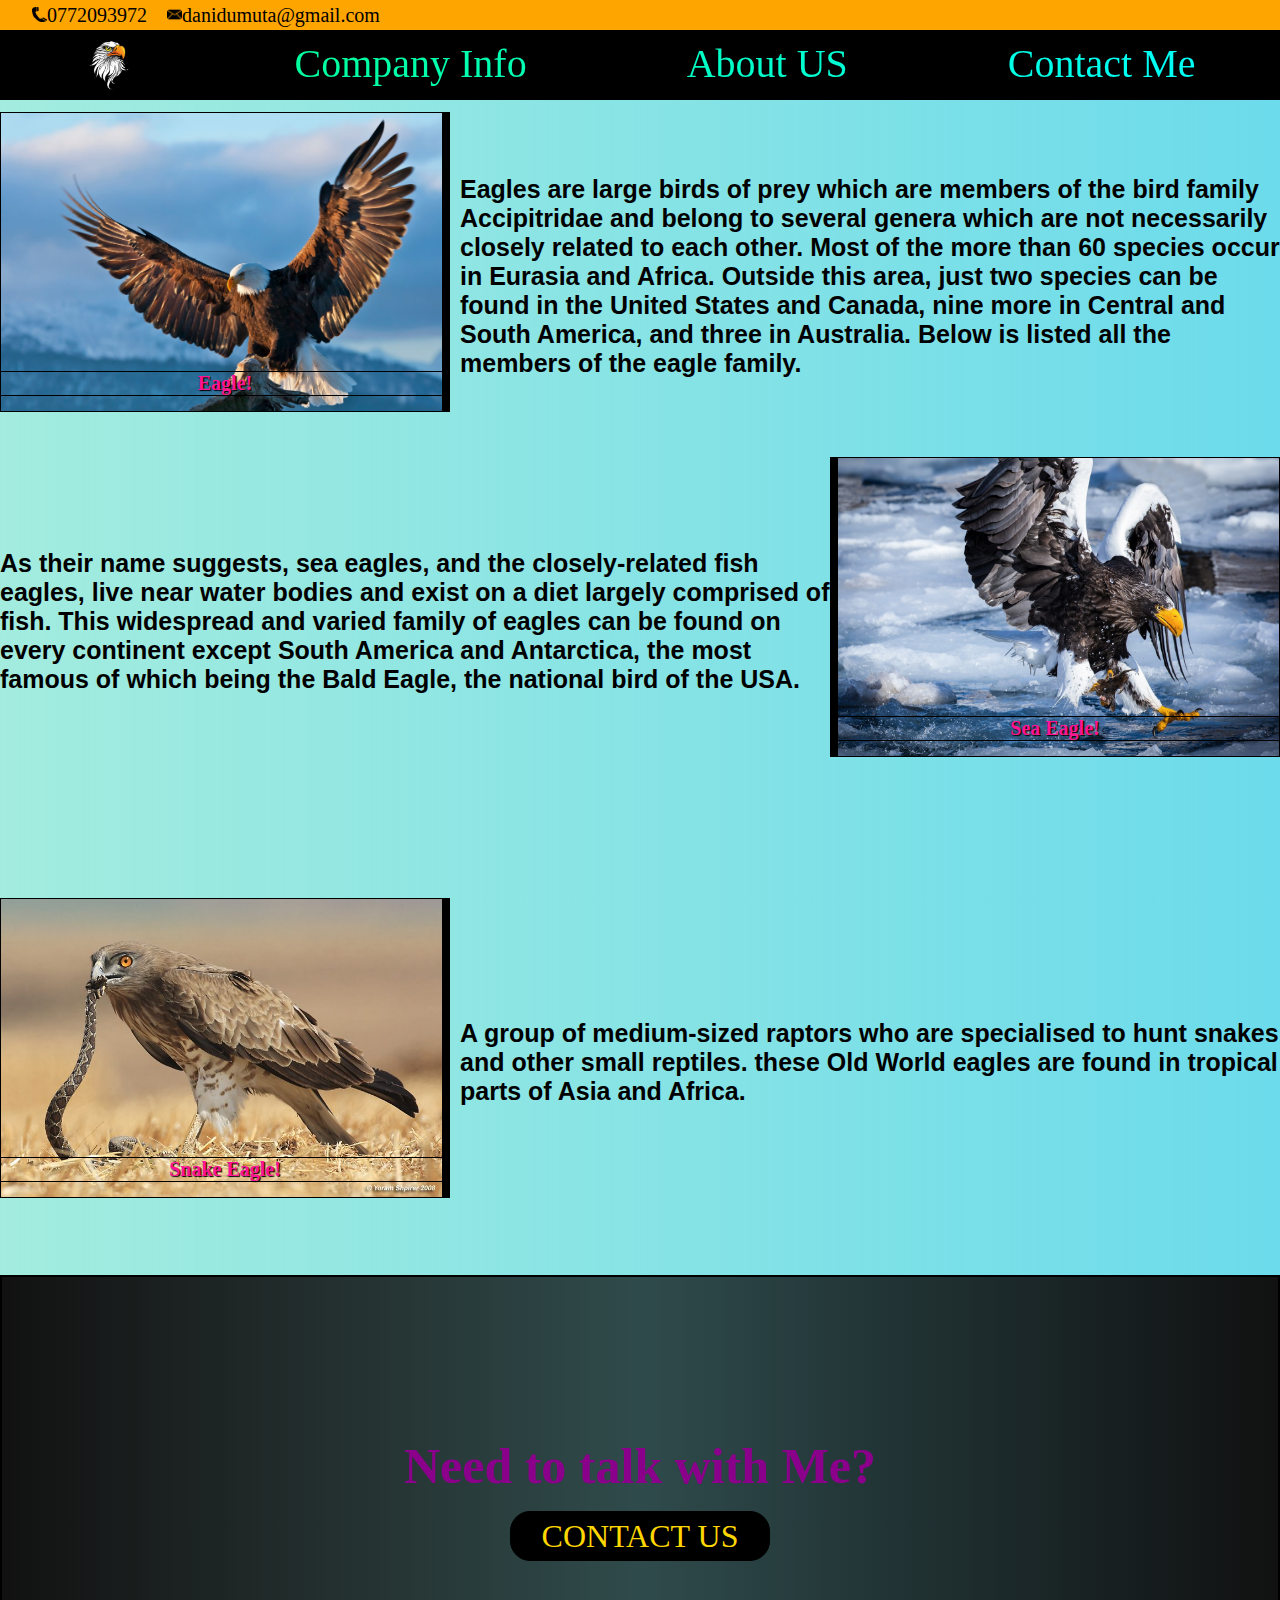
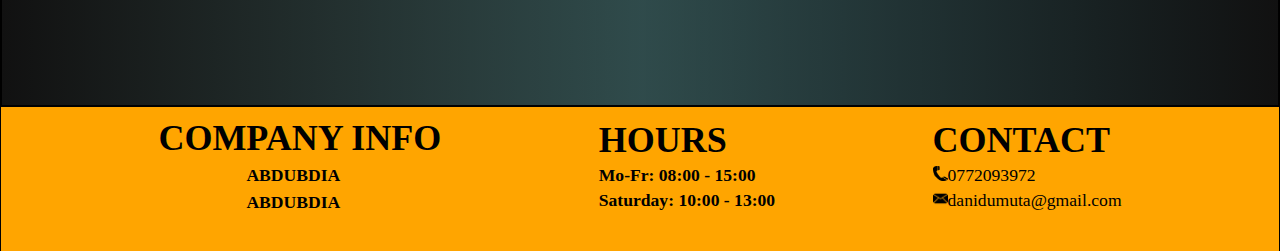
<file: index.html>
<!DOCTYPE html>
<html lang="en">
<head>
    <meta name="author" content="Dan Dumuta">
    <meta charset="UTF-8">
    <meta http-equiv="X-UA-Compatible" content="IE=edge">
    <meta name="viewport" content="width=device-width, initial-scale=1.0">
    <link rel="stylesheet" href="style.css" type="text/css">
    <title>Nature</title>
</head>
<body>

<header>
    <div class="top">
        <a href="tel:+400772093972"><img src="/phone.png" alt="" width="15" height="15">0772093972</a>
        <a href="mailto:danidumuta@gmail.com"><img src="/mail.png" alt="" width="15" height="15">danidumuta@gmail.com</a>
    </div>
    
    <div class="info">     
            <nav>
                <div class="inf">
                    <a href="#contus">Contact Me</a>
                    <a href="http://127.0.0.1:5500/aboutme.html">About US</a>
                    <a href="#inf">Company Info</a>
                    <figure>
                        <img src="/eagle.png" alt="" width="50" height="50"> 
                    </figure>
                </div>  
            </nav>     
    </div>
</header>

    <main>
        <div class="first" id="up">
            <div class="eagle1">
                <figure>
                    <img src="/eagle1.jpg" alt="" height="300">
                    <h4 class="text">Eagle!</h4>
                </figure>
            </div>
            <h1>Eagles are large birds of prey which are members of the bird family Accipitridae 
                and belong to several genera which are not necessarily closely related to each other. 
                Most of the more than 60 species occur in Eurasia and Africa. Outside this area, 
                just two species can be found in the United States and Canada, nine more in Central
                and South America, and three in Australia. Below is listed all the members of the eagle family.
            </h1>
        </div>

        <div class="second">
            <div class="seaeagle">
                <img src="/sea.jpg" alt="" height="300">
                <h4 class="text">Sea Eagle!</h4>
            </div>
            <h1>As their name suggests, sea eagles, and the closely-related fish eagles, live near water bodies
                and exist on a diet largely comprised of fish. This widespread and varied family of eagles can
                be found on every continent except South America and Antarctica, the most famous of which being
                the Bald Eagle, the national bird of the USA.
            </h1>
        </div>

        <div class="third">
            <div class="snakeagle">
                <img src="/snake.jpg" alt="" height="300">
                <h4 class="text">Snake Eagle!</h4>
            </div>
            <h1>A group of medium-sized raptors who are specialised to hunt snakes and other small reptiles.  
                these Old World eagles are found in tropical parts of Asia and Africa.
            </h1>
        </div>

        <div class="bottom">
            <h2>Need to talk with Me?</h2>
        
        <nav>
            <div id="contus" class="button">
                <a href="http://127.0.0.1:5500/contact.html">CONTACT US</a>
            </div>
        </nav>
        </div>
        <!-- <div class="up">
            <a class="up-button" href="#up">Up</a>
        </div> -->
    </main>
    
    <footer class="down">
        <div id="inf" class="foot">
            <div class="cinfo">
                <h2>COMPANY INFO</h2>
                <h3>ABDUBDIA</h3>
                <h3>ABDUBDIA</h3>
            </div>
            <div class="hours">
                <h2>HOURS</h2>
                <h3>Mo-Fr: 08:00 - 15:00</h3>
                <h3>Saturday: 10:00 - 13:00</h3>

            </div>
            <div class="cont">
                <h2>CONTACT</h2>
                <a href="tel:+400772093972"><img src="/phone.png" alt="" width="15" height="15">0772093972</a>
                <a href="mailto:danidumuta@gmail.com"><img src="/mail.png" alt="" width="15" height="15">danidumuta@gmail.com</a>
            </div>
        
        </div>
    </footer>
</body>
</html>
</file>
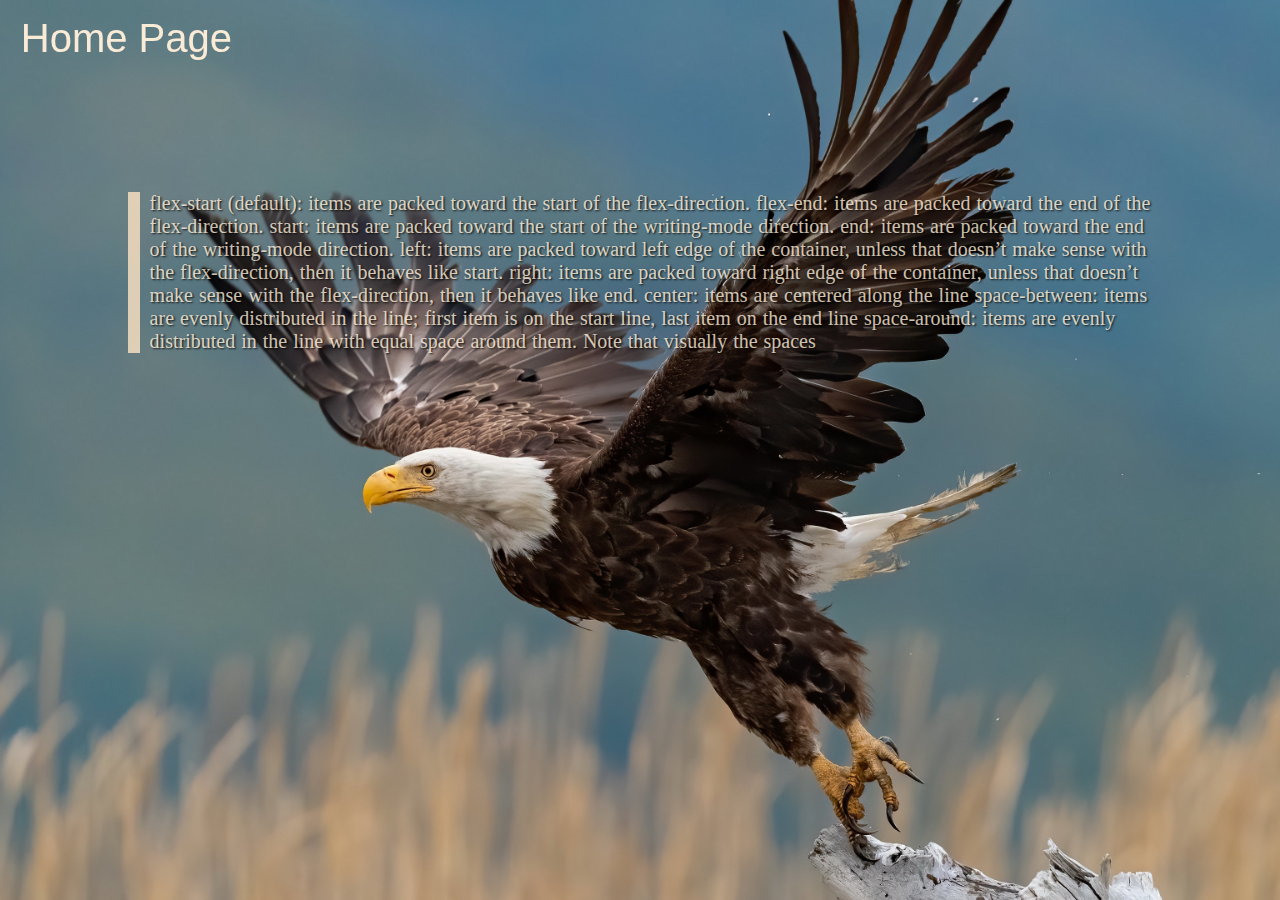
<file: aboutme.html>
<!DOCTYPE html>
<html lang="en">
<head>
    <meta name="author" content="Dan Dumuta">
    <meta charset="UTF-8">
    <meta http-equiv="X-UA-Compatible" content="IE=edge">
    <meta name="viewport" content="width=device-width, initial-scale=1.0">
    <link rel="stylesheet" href="about.css" type="text/css">
    <title>About US</title>
</head>
<body>
    <nav>
        <div class="home">
            <a href="http://127.0.0.1:5500/index.html">Home Page</a>
        </div>
    </nav>
<main>
    <div class="text">
        <p>flex-start (default): items are packed toward the start of the flex-direction.
            flex-end: items are packed toward the end of the flex-direction.
            start: items are packed toward the start of the writing-mode direction.
            end: items are packed toward the end of the writing-mode direction.
            left: items are packed toward left edge of the container, unless that doesn’t make sense with the flex-direction, then it behaves like start.
            right: items are packed toward right edge of the container, unless that doesn’t make sense with the flex-direction, then it behaves like end.
            center: items are centered along the line
            space-between: items are evenly distributed in the line; first item is on the start line, last item on the end line
            space-around: items are evenly distributed in the line with equal space around them. Note that visually the spaces</p>
    </div>
</main>
</body>
</html>
</file>
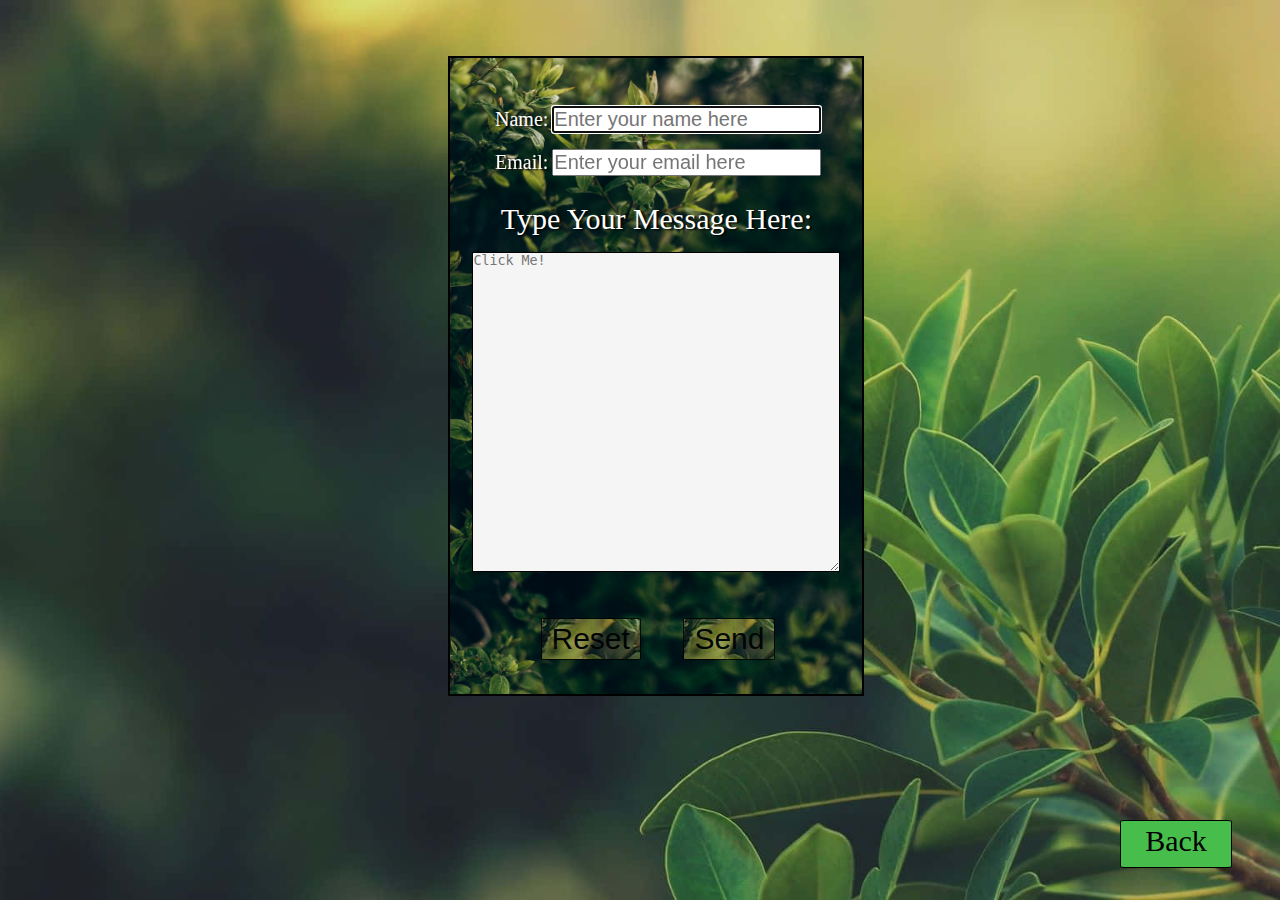
<file: contact.html>
<!DOCTYPE html>
<html lang="en">
<head>
    <meta name="author" content="Dan Dumuta">
    <meta charset="UTF-8">
    <meta http-equiv="X-UA-Compatible" content="IE=edge">
    <meta name="viewport" content="width=device-width, initial-scale=1.0">
    <link rel="stylesheet" href="contact.css" type="text/css">
    <title>Web Site</title>
</head>
<body>
    <header>
        <div class="home">
            <a href="http://127.0.0.1:5500/index.html">Back</a>
        </div>
    </header>
    <main>
        <div class="box">
            <form action="message">
                    <!-- <legend>Send Us A Message</legend> -->

                <div class="contact">
                <p>
                <label for="Name">Name:</label>
                <input type="text" name="firstName" id="Name" placeholder="Enter your name here"
                    autocomplete="on" required autofocus>
                </p>
                <p>
                <label for="Email">Email:</label>
                <input type="text" name="Email" id="Email" placeholder="Enter your email here"
                    autocomplete="on" required>
                </p>
                </div>
                    
                <div class="message">
                <label id="message">Type Your Message Here:</label>
                <textarea name="message" id="message1" cols="50" rows="20"
                    placeholder="Click Me!"></textarea>
                </div>
                
                <div class="buttons">
                <button type="submit">Send</button>
                <button type="reset">Reset</button>
                </div>

            </form>
        </div>

    </main>
</body>
</html>
</file>
<file: style.css>
/* RESET */
* {
    margin: 0;
    padding: 0;
    box-sizing: border-box;
}

/*VARIABLES*/
:root {
    --FONT-S: 25px;
    --FONT: 'Lucida Sans', 'Lucida Sans Regular', 'Lucida Grande', 'Lucida Sans Unicode', Geneva, Verdana, sans-serif;
    --BORDER: 0.2px solid black;
    --BORDER-R: 8px solid black;
}

html {
    scroll-behavior: smooth;
    height: 100%;
    background-image: linear-gradient(to right,rgba(101, 223, 201,0.6),rgba(108, 219, 235,1));
}

.top {
    position: fixed;
    top: 0px;
    right: 0px;
    width: 100%;
    height: 30px;
    background-color: orange;
    display: flex;
    flex-direction: row;
    gap: 20px;
    justify-content: flex-start;
    padding-left: 2rem;
    z-index: 1;
}

.top a {
    color: black;
    text-decoration: none;
    font-size: 20px;
    padding-top: 4px;
}

.info {
    position: fixed;
    top: 30px;
    left: 0;
    width: 100%;
    white-space: nowrap;
    background-color: black;
    height: 70px;
    z-index: 1;
}

.inf {
    display: flex;
    flex-direction: row-reverse;
    justify-content: center;
    gap: 10rem;
    padding-top: 0.6rem;
    background: linear-gradient(to right, #00ff80,#00ffff);
    -webkit-background-clip: text;
    -webkit-text-fill-color: transparent;
    font-size: 40px;
}

h1{
    font-family: var(--FONT);
    display: flex;
    flex-direction: column;
    justify-content: center;
    font-size: var(--FONT-S);
    color: solid black;
}

/* First Image*/
.first {
    display: flex;
    gap: 10px;
    padding-top: 7rem;
}

.first img{
    width: 450px;
    border: var(--BORDER);
    border-right: var(--BORDER-R);
}

/* Second Image*/
.second {
    display: flex;
    padding-top: 1rem;
    flex-direction: row-reverse;
}

.second img{
    width: 450px;
    border: var(--BORDER);
    border-left: var(--BORDER-R);
}

/* Third Image*/
.third {
    display: flex;
    gap: 10px;
    padding-top: 7rem;
    padding-bottom: 3rem;
}

.third img{
    width: 450px;
    border: var(--BORDER);
    border-right: var(--BORDER-R);
}

/* Image Text*/
.text{
    position: relative;
    top: -45px;
    display: flex;
    justify-content: center;
    color:deeppink;
    font-size: 20px;
    border: 1.5px solid black;
    text-shadow: 1.3px 1px 1px black;
    width: 450px;
}

/*Bottom text*/

.bottom {
    padding-top: 10rem;
    display: flex;
    flex-direction: column;
    align-items: center;
    padding-bottom: 9rem;
    gap: 1rem;
    border: 2px solid black;
    background-image: linear-gradient(to right, rgb(17, 17, 17), rgba(10, 10, 10, 0.7), rgb(17, 17, 17));
}

.bottom h2 {
    color:darkmagenta;
    font-size: 50px;
}

/*Button*/
.button{
    height: 50px;
    width: 260px;
    background-color: black;
    border: 1px solid black;
    border-radius: 20px;
    display: flex;
    align-items: center;
    justify-content: center;
}

.button a{
    text-decoration: none;
    font-size: 32px;
    color: gold;
}

/*Footer*/
footer {
    background-color: orange;
    height: 9rem;
    border-left: 1px solid black;
    border-right: 1px solid black;
}
.foot {
    display: flex;
    flex-direction: row;
    justify-content: space-evenly;
    padding-top: 0.6rem;
    font-size: 1.5rem;
}

.cinfo {
    display: flex;
    flex-direction: column;
    justify-content: space-evenly;
    gap: 0.4rem;
}
.cinfo h3{
    font-size: 1.1rem;
    padding-left: 5.5rem;
}

.hours {
    display: flex;
    flex-direction: column;
    justify-content: space-evenly;
    gap: 0.1rem;
}
.hours h3{
    font-size: 1.1rem;
}

.cont {
    display: flex;
    flex-direction: column;
    justify-content: space-evenly;
    gap: 0.1rem;
}

.cont a{
    font-size: 1.1rem;
    text-decoration: none;
    color: black;
}

a:hover{
    color: azure;
    text-shadow: 1px 1px 2px black;
}

.info a:hover {
    text-shadow: none;
}

@media screen and (max-width: 1240px) {
    h1{
        font-size: 20px;
    }

    .inf {
        display: flex;
        flex-direction: row-reverse;
        justify-content: center;
        gap: 10rem;
        padding-top: 0.9rem;
        font-size: 30px; 
    }
    
    .top a {
        color: black;
        text-decoration: none;
        font-size: 18px;
        padding-top: 5px;
    }

    .text{
        position: relative;
        top: -45px;
        display: flex;
        justify-content: center;
        color:deeppink;
        font-size: 20px;
        border: 1.5px solid black;
        text-shadow: 1.3px 1px 1px black;
        width: 350px;
    }

    .first {
        display: flex;
        gap: 5px;
        padding-top: 7rem;
    }
    
    .first img{
        width: 350px;
        height: 250px;
        border: var(--BORDER);
        border-right: var(--BORDER-R);
    }
    .second {
        display: flex;
        gap: 5px;
        padding-top: 7rem;
    }
    
    .second img{
        width: 350px;
        height: 250px;
        border: var(--BORDER);
        border-right: var(--BORDER-R);
    }
    .third {
        display: flex;
        gap: 5px;
        padding-top: 7rem;
    }
    
    .third img{
        width: 350px;
        height: 250px;
        border: var(--BORDER);
        border-right: var(--BORDER-R);
    }

    footer{
        height: auto;
    }

    .down h3{
        font-size: 0.8rem;
        
    }
    .down a{
        font-size: 0.8rem;
    }
    .foot {
        font-size: 1rem;
    }

    .cinfo h3{
        padding-left: 3.5rem;
    }

    .button{
        height: 30px;
        width: 150px;
    }
    
    .button a{ 
        font-size: 17px;
    }

    .bottom h2 {
        font-size: 40px;
    }
}

.up {
    position: absolute;
    right: 6rem;
    bottom: -57rem;
    width: 0;
    height: 0;
    border-left: 30px solid transparent;
    border-right: 30px solid transparent;
    border-bottom: 60px solid aqua;
}


/*Up Button*/
/* .up a {
    text-decoration: none;
    color: white;
    font-size: 24px;
    text-transform:uppercase;
    position: absolute;
    left: -1rem;
    bottom: -3.5rem;
    text-shadow: 1px 1px 1px black;
}

.up a:hover {
    color:;
    text-shadow: 1px 1px 1px black;
} */
</file>
<file: about.css>
/* RESET */
* {
    margin: 0;
    padding: 0;
    box-sizing: border-box;
}

html {
    position: relative;
    background-image: url("about.jpg");
    background-color: antiquewhite;
    background-position: center;
    background-repeat: no-repeat;
    background-size: cover;
    height: 100%;
}

.home {
    position: fixed;
    left: 1.3rem;
    top: 1rem;
}

a{
    text-decoration: none;
    color: antiquewhite;
    font-size: 40px;
    font-family: Impact, Haettenschweiler, 'Arial Narrow Bold', sans-serif
}

a:hover {
    color: rgba(33, 204, 234, 1);
    text-shadow: 1.3px 2px 2px black;
}

.text{
    position: absolute;
    top: 12rem;
    left: 8rem;
    font-size: 20px;
    border-left: 0.8rem solid bisque;
    padding-left: 0.6rem;
    text-shadow: 1.3px 1px 2px black;
    opacity: 80%;
    display: flex;
    width: 80%;
    margin: auto;
}

p{
    color: antiquewhite;
    word-spacing: 1px;
}

@media screen and (max-width: 1240px){
    .text{
        font-size: 16px;
        width: 80%;
        margin: auto;
        text-shadow: 1.3px 1px 2px black;
    }

    .home a{
        font-size: 25px;
    }
}
@media screen and (max-width: 900px){
    .text{
        font-size: 10px;
        width: 80%;
        margin: auto;
        text-shadow: 1.3px 1px 2px black;
    }

    .home a{
        font-size: 20px;
        color: black;
    }

    a:hover {
        color: rgb(227, 234, 33);
        text-shadow: 1.3px 2px 2px black;
    }
}
</file>
<file: contact.css>
/* RESET */
* {
    margin: 0;
    padding: 0;
    box-sizing: border-box;
}

html {
    height: 100%;

}

body {
    font-family:Cambria, Cochin, Georgia, Times, 'Times New Roman', serif;
    /* background: linear-gradient(to left, rgb(4, 165, 136), rgba(13, 213, 206, 0.896)); */
    background-image: url("plant.jpg");
    background-color: #cccccc;
    background-size: cover;
}

.box {
    background-image: url("leafs.jfif");
    background-color: burlywood;
    background-size: cover;
}
.box {
    position: relative;
    top: 3.5rem;
    left: 35%;
    border: 2px solid black;
    height: 40rem;
    width: 26rem;
}

.contact {
    position: absolute;
    top: 3rem;
    left: 45px;
    color: white;
    display: flex;
    flex-direction: column;
    gap: 1rem;
}

.contact label, input {
    font-size: 20px;
}

label {
    text-shadow: 2px 1px 2px black;
}

.message {
    position: absolute;
    top: 9rem;
    left: 1.4rem;
    display: flex;
    flex-direction: column;
    row-gap: 1rem;
}

.message textarea {
    background-color: whitesmoke;
    max-width: 23rem;
    max-height: 20rem;
    min-width: 23rem;
    min-height: 20rem;
    border: 1px solid black;
}

.message label {
    display: flex;
    justify-content: center;
    font-size: 30px;
    color: white;
}

.buttons {
    position: absolute;
    top: 35rem;
    left: 3rem;
    width: 20rem;
    display: flex;
    flex-direction: row-reverse;
    justify-content: space-evenly;
}

.buttons button {
    background-image: url("leafs.jfif");
    background-color:moccasin;
    font-size: 30px;
    text-align: center;
    color: solid black;
    border: 1px solid black;
    display: inline-block;
    padding: 3px 10px;
    border-radius: 3%;
    opacity: 0.8;
}

button:hover {
    background-image: url("neon.jpg");
    background-color: #4CAF50; /* Green */
    color: black;
    opacity: 1;
}

.home {
    position: absolute;
    display: flex;
    justify-content: center;
    padding-top: 3px;
    border: 1px solid black;
    height: 3rem;
    width: 7rem;
    background-color: #47bd4b;
    bottom: 2rem;
    right: 3rem;
    border-radius: 4%;
}

a {
    text-decoration: none;
    color: black;
    font-size: 30px;
}

.home a:hover {
    color: white;
}
</file>
